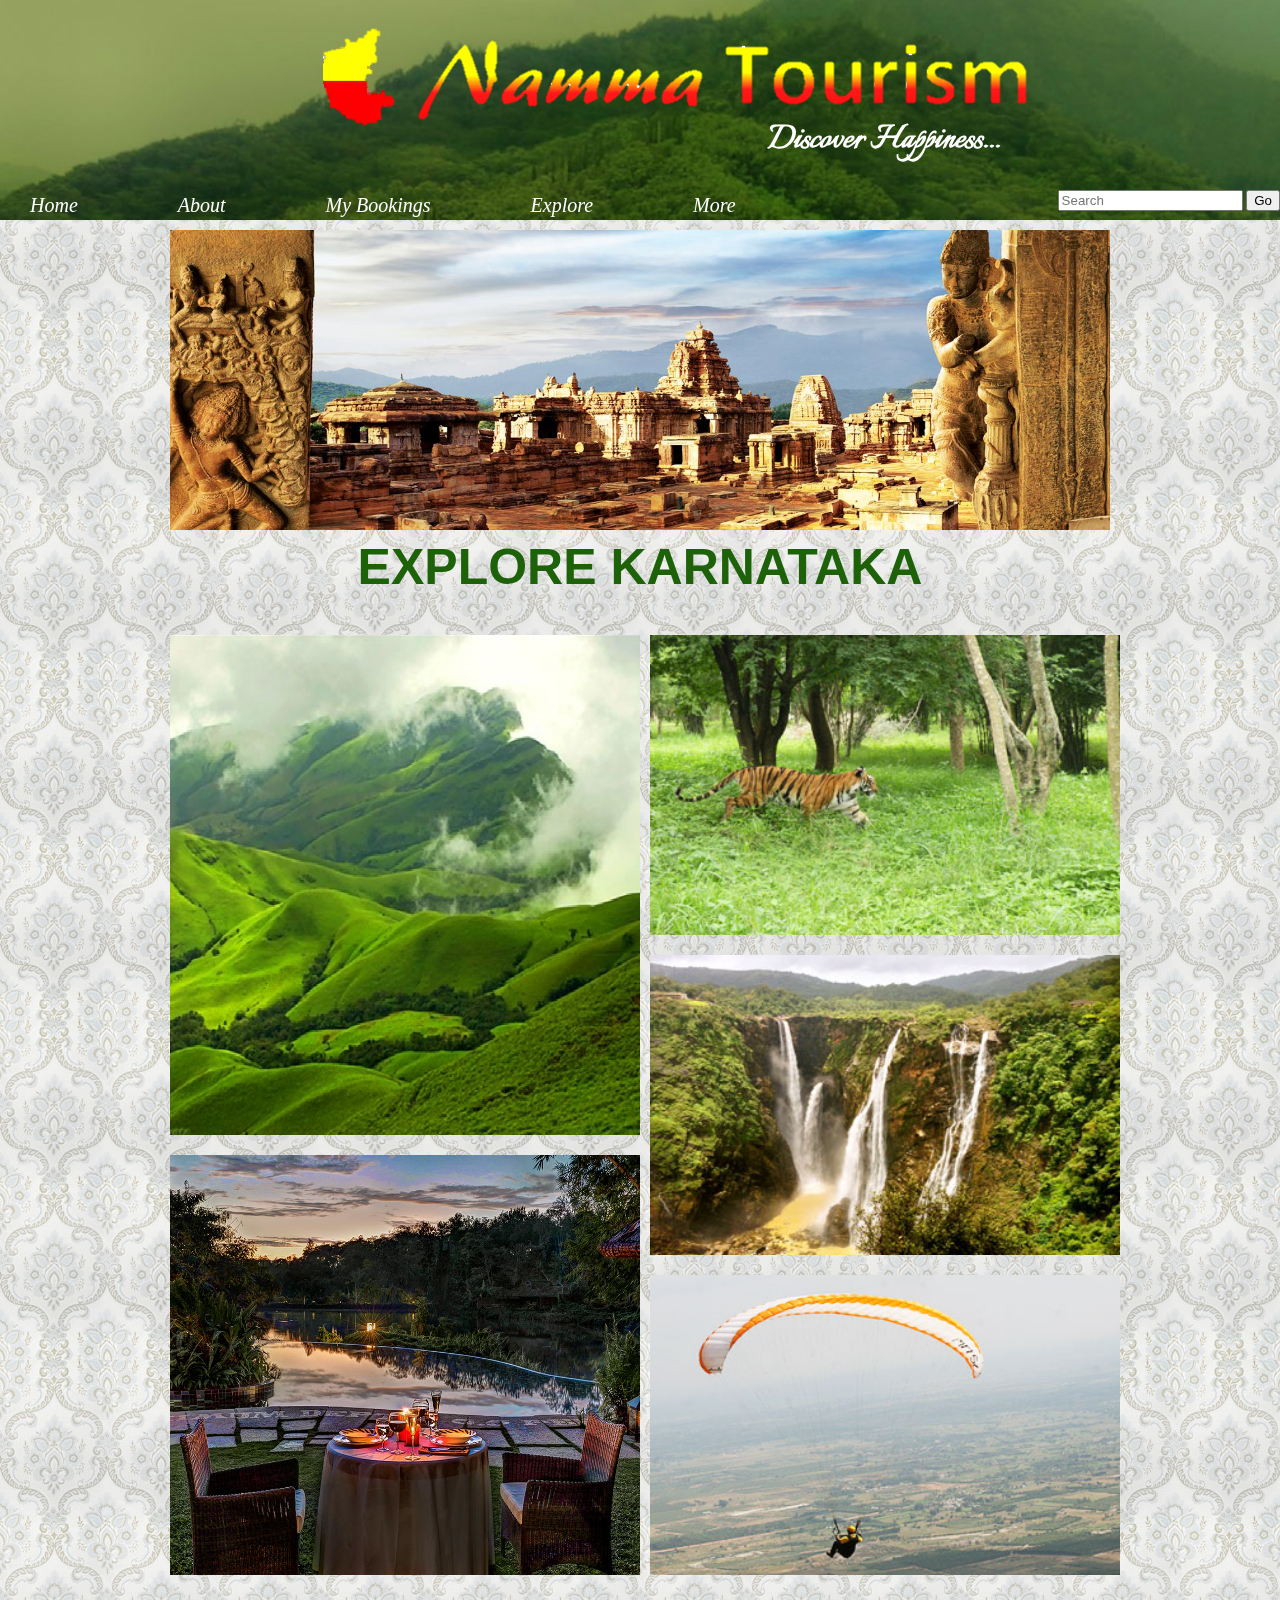
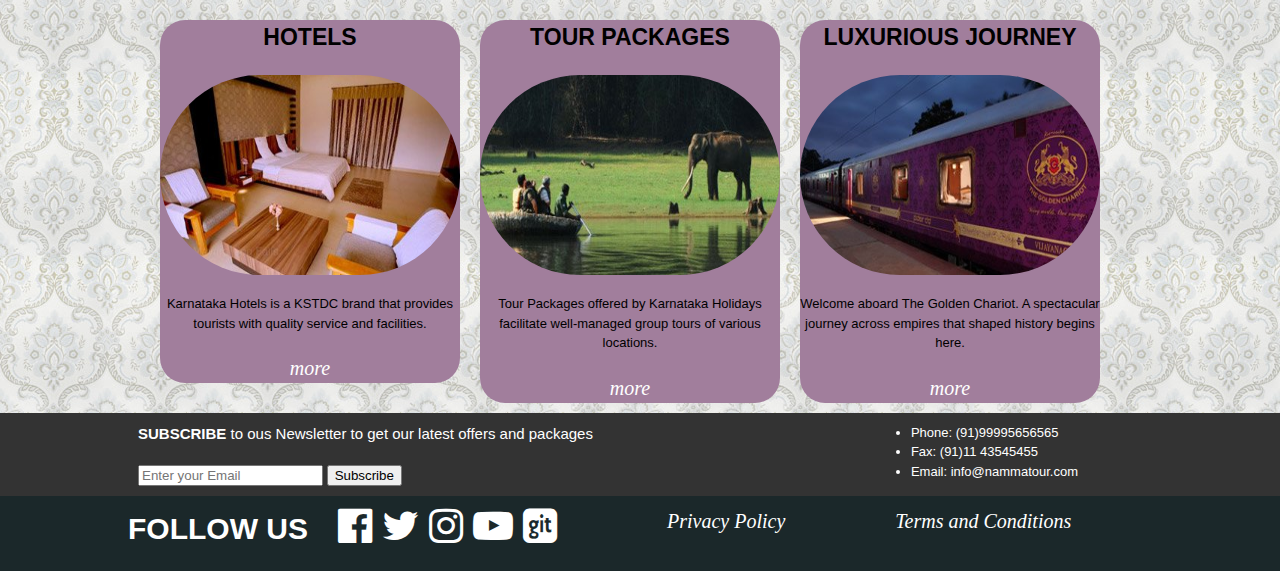
<file: index.html>
<!doctype html>
<html>
  <head>
    <title>Namma Tourism</title>
    <meta charset="utf-8">
    <meta name="viewport" content="width=device-width, initial-scale=1.0"/>
    <meta name="keyword" content="Karnataka Tourism"></meta>
   <meta name="description" content="Namma Tourism offers exclusive packages to explore Karnataka.Connect with us to avail our best services."></meta> 
    <!--- Links to 960 framework css files --> 
    <link rel="stylesheet" href="css/reset.css"> 
    <link rel="stylesheet" href="css/960_12_col.css"> 
    <link rel="stylesheet" href="css/text.css"> 
    <link href='http://fonts.googleapis.com/css?family=Open+Sans|Baumans' rel="stylesheet">
    <link rel="stylesheet" href="font-awesome/css/font-awesome.min.css">
    <link href="https://fonts.googleapis.com/css?family=Frijole|Gabriela|Italianno|Qwigley" rel="stylesheet">
    <!--- link to my style.css -->
    <link rel="stylesheet" href="css/style.css">
  </head>

 <body>
   
  <!--- Header Starts --> 
  <header>
    <div class="clearfix">  
    <!--
    <h1 id="namma">Namma</h1>
    <h1 id="tourism">Tourism</h1>
    -->
    <div class="heading">
      <img src="img/Final1.png" alt="Heading" />
    </div>
    <h2>Discover Happiness...</h2>
    <nav class="navigation" >
      <ul>
        <li><a href="#">Home</a></li>
        <li><a href="#">About</a></li>
        <li><a href="#">My Bookings</a></li>
        <li><a href="html/explore.html">Explore</a></li>
        <li><a href="#">More</a></li>
        <form class= "for" action="#" method="get">
          <input type="text" name="search" placeholder="Search">
          <input type="submit" value="Go">
        </form>
      </ul>
    </nav>
    </div>
  </header>  
  <!-- Header Ends -->



  <!-- Main body Starts... -->
  <main>
    <div class="container_12 wrap">
      <section class="grid_12 image">
       <img src="img/hell.jpeg"/>
      </section>

      <h1 class="grid_12 explore">explore karnataka</h1>

      <div class="section1">
        <section class="grid_6">
          <p><img src="img/Kudremukha.jpg" alt="Kudremukha" title="Kudremukha" style="height: 500px "/></p>
          <p><img src="img/coorg2.jpg" alt="Coorg" title="Coorg" style="height: 420px"/></p>
        </section>
        
       <section class="grid_6">
          <p><img src="img/bandipur.jpeg" alt="Bandipur" title="Bandipur National Park" style="height: 300px" /></p>  
          <p><img src="img/jogfalls.jpeg" alt="Jog falls" title="Jog Falls" style="height: 300px"/></p> 
          <p><img src="img/nandi-hills-paragliding.jpeg" title="Nandi Hills Paragliding" alt="Nandi Hills" style="height: 300px" /></p>  
       </section>
      </div>
      
      <!--   Three Column unit STARTS  -->
      <section>
        <div class="section2">
         <article class="grid_4 alpha">
          <h2>HOTELS</h2>
          <img src="img/hotel.jpg" alt="hotel" />
          <br>
          <br>
          <p>Karnataka Hotels is a KSTDC brand that provides tourists with quality service and facilities. 
          </p>
          <a href="#">more</a>
         </article>
          
         <article class="grid_4">
          <h2>TOUR PACKAGES</h2>
          <img src="img/tour.jpg" alt="Tour Packages" />
          <br>
          <br>
          <p> Tour Packages offered by Karnataka Holidays facilitate well-managed group tours of various locations. 
          </p>
          <a href="#">more</a>
         </article>

         <article class="grid_4 omega">
          <h2>LUXURIOUS JOURNEY</h2>
          <img src="img/train.jpg" alt="Golden Chariot">
          <br>
          <br>
          <p>Welcome aboard The Golden Chariot. A spectacular journey across empires that shaped history begins here.  
          </p>
          <a href="#">more</a>
         </article>
        </div>
      </section>
      <!--    Three Column unit ENDS -->
    </div>
  </main>
  <!--   Main Body Ends -->

  <!--    Footer Starts  -->
  <footer>
    <div class="clearfix">
      <div class="container_12 footer1">
        <div class="grid_7">
          <p><strong>SUBSCRIBE</strong> to ous Newsletter to get our latest offers and packages</p>
          <form action="#" method="get">
            <input type="text" name="Enter your email" placeholder="Enter your Email">
            <input type="submit" value="Subscribe">
          </form>
        </div>
        <div class="grid_5" style="color: White">
          <aside>
            <li>Phone: (91)99995656565</li>
            <li>Fax: (91)11 43545455</li>
            <li>Email: info@nammatour.com</li>
          </aside>
        </div>
      </div>  

      <div class="footer2 clearfix">
        <h1> FOLLOW US </h1>
        <a href="https://www.facebook.com"> <i class="fa fa-facebook-official fa-2x" aria-hidden="true"></i></a>
        <a href="https://www.twitter.com"> <i class="fa fa-twitter fa-2x" aria-hidden="true"></i></a>
        <a href="https://www.instagram.com"> <i class="fa fa-instagram fa-2x" aria-hidden="true"></i></a>
        <a href="https://www.youtube.com/watch?v=V2uEfVU5o2s"> <i class="fa fa-youtube-play fa-2x" aria-hidden="true"></i></a>
        <a href="https://github.com/devendra0901/"> <i class="fa fa-git-square fa-2x" aria-hidden="true"></i></a>
        <ul>
          <li><a href="#">Privacy Policy</a></li>
          <li><a href="#">Terms and Conditions</a></li>
        </ul>  
      </div>
    </div>
  </footer>
  <!--    Footer Ends   -->

  
 </body>




</html>
</file>
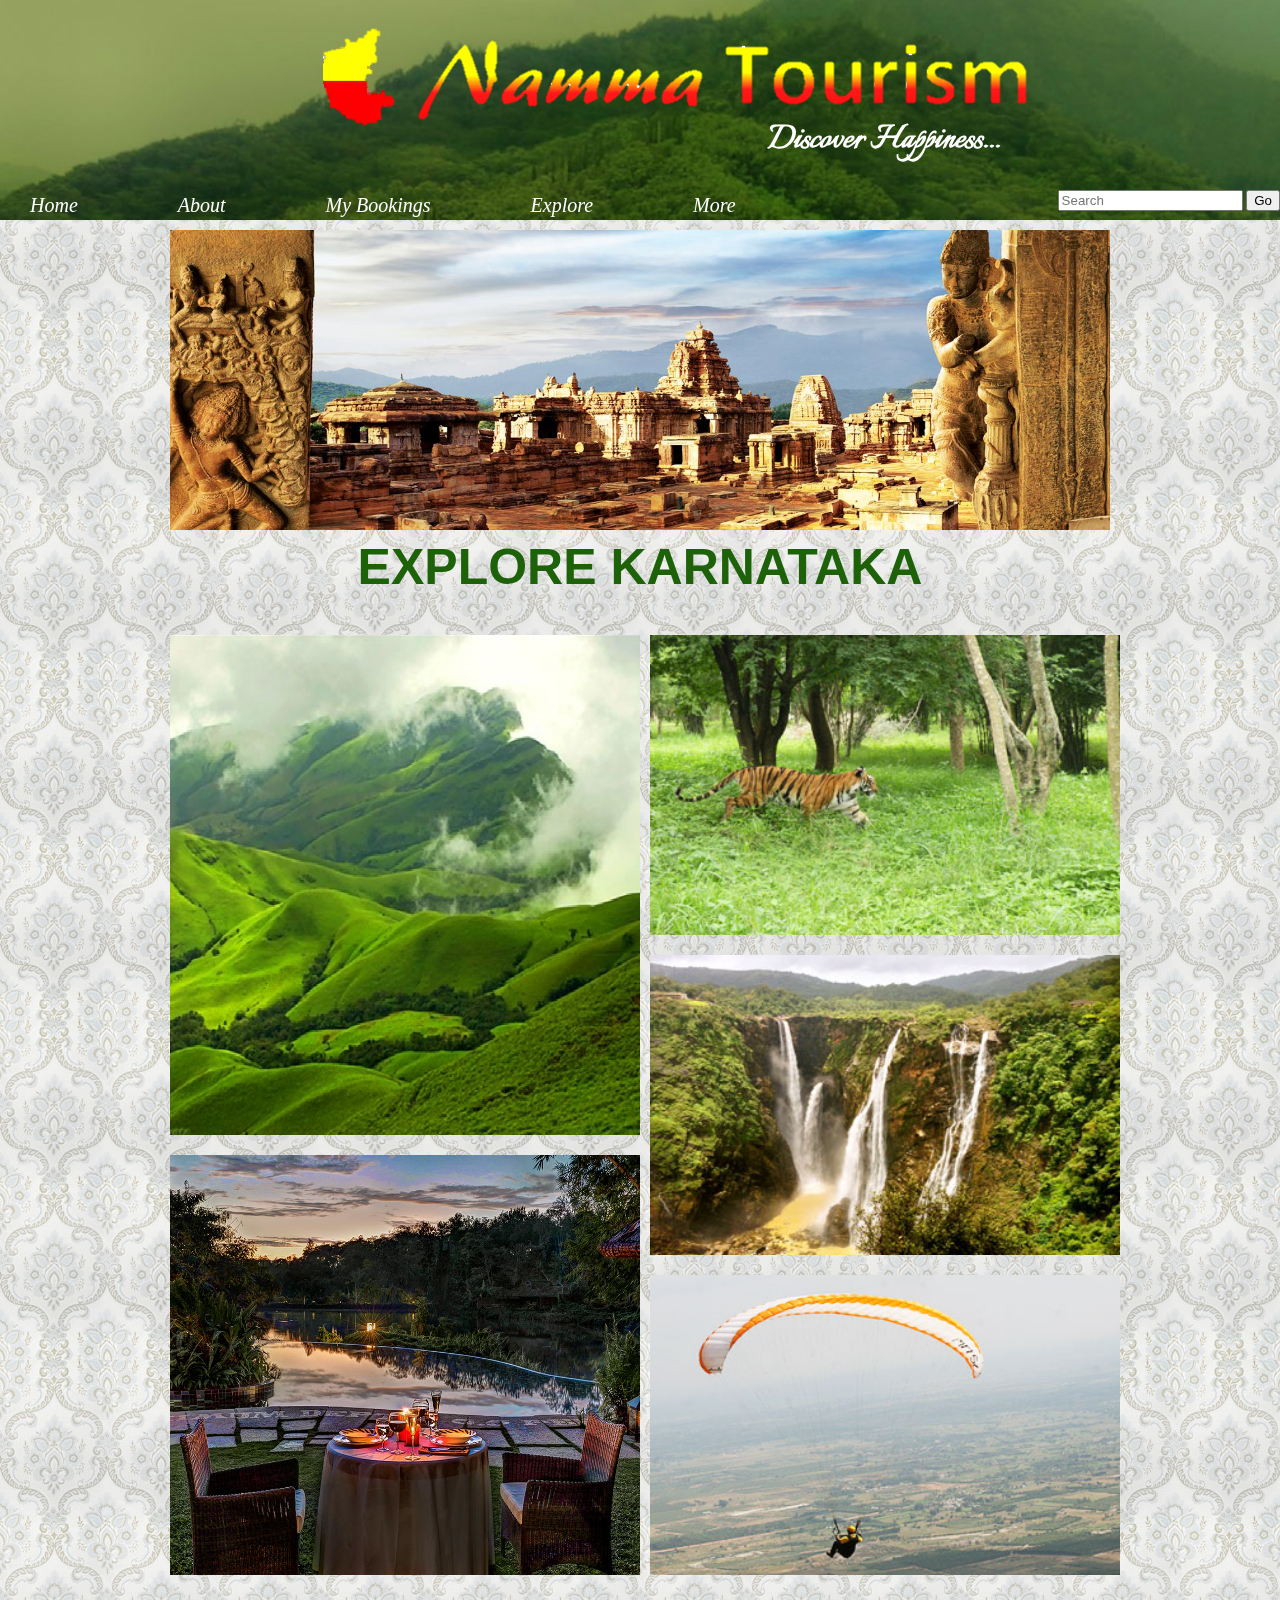
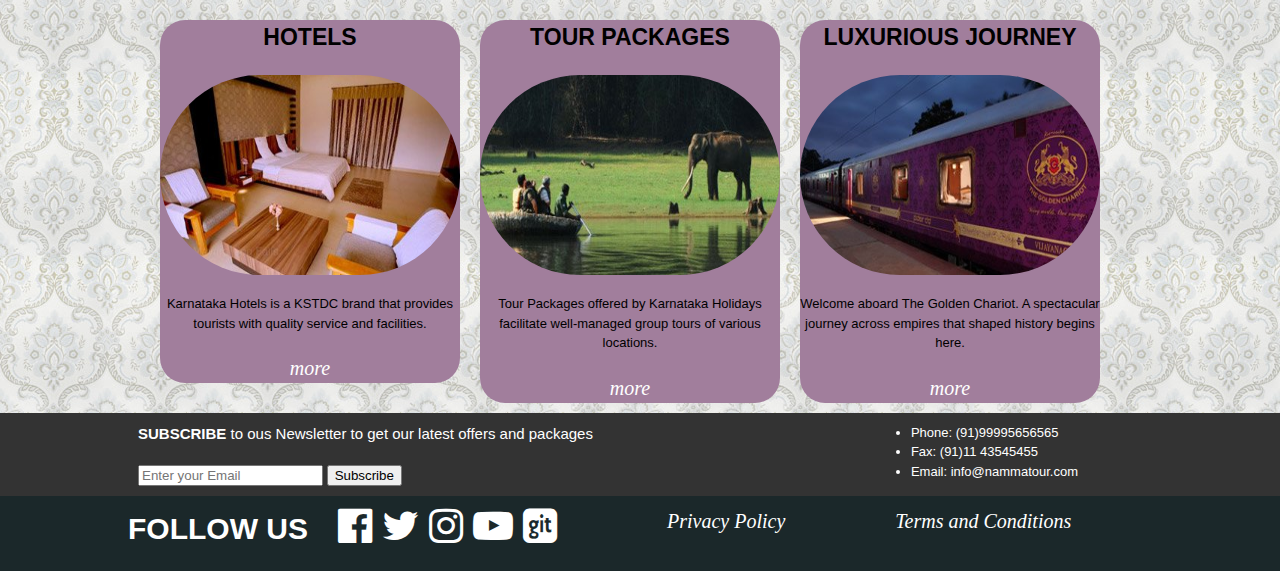
<file: myFirstWebsite.html>
<!doctype html>
<html>
  <head>
    <title>Namma Tourism</title>
    <meta charset="utf-8">
    <meta name="viewport" content="width=device-width, initial-scale=1.0"/> 
    <!--- Links to 960 framework css files --> 
    <link rel="stylesheet" href="css/reset.css"> 
    <link rel="stylesheet" href="css/960_12_col.css"> 
    <link rel="stylesheet" href="css/text.css"> 
    <link href='http://fonts.googleapis.com/css?family=Open+Sans|Baumans' rel="stylesheet">
    <link rel="stylesheet" href="font-awesome/css/font-awesome.min.css">
    <link href="https://fonts.googleapis.com/css?family=Frijole|Gabriela|Italianno|Qwigley" rel="stylesheet">
    <!--- link to my style.css -->
    <link rel="stylesheet" href="css/style.css">
  </head>

 <body>
   
  <!--- Header Starts --> 
  <header class="clearfix">  
    <!--
    <h1 id="namma">Namma</h1>
    <h1 id="tourism">Tourism</h1>
    -->
    <div class="heading">
      <img src="img/Final1.png" alt="Heading" />
    </div>
    <h2>Discover Happiness...</h2>
    <nav class="navigation" >
      <ul>
        <li><a href="#">Home</a></li>
        <li><a href="#">About</a></li>
        <li><a href="#">My Bookings</a></li>
        <li><a href="explore.html">Explore</a></li>
        <li><a href="#">More</a></li>
        <form class= "for" action="#" method="get">
          <input type="text" name="search" placeholder="Search">
          <input type="submit" value="Go">
        </form>
      </ul>
    </nav>
  </header>
  <!-- Header Ends -->



  <!-- Main body Starts... -->
  <div class="container_12 wrap">
    <section class="grid_12 image">
     <img src="img/hell.jpeg"/>
    </section>

    <h1 class="grid_12 explore">EXPLORE KARNATAKA</h1>

    <div class="section1">
      <section class="grid_6">
        <p><img src="img/Kudremukha.jpg" alt="Kudremukha" title="Kudremukha" style="height: 500px "/></p>
        <p><img src="img/coorg2.jpg" alt="Coorg" title="Coorg" style="height: 420px"/></p>
      </section>
      
     <section class="grid_6">
        <p><img src="img/bandipur.jpeg" alt="Bandipur" title="Bandipur National Park" style="height: 300px" /></p>  
        <p><img src="img/jogfalls.jpeg" alt="Jog falls" title="Jog Falls" style="height: 300px"/></p> 
        <p><img src="img/nandi-hills-paragliding.jpeg" title="Nandi Hills Paragliding" alt="Nandi Hills" style="height: 300px" /></p>  
     </section>
    </div>
    
    <!--   Three Column unit STARTS  -->
    <div class="section2">
     <section class="grid_4 alpha">
      <h2>HOTELS</h2>
      <img src="img/hotel.jpg" alt="hotel" />
      <br>
      <br>
      <p>Karnataka Hotels is a KSTDC brand that provides tourists with quality service and facilities. 
      </p>
      <a href="#">more</a>
     </section>
      
     <section class="grid_4">
      <h2>TOUR PACKAGES</h2>
      <img src="img/tour.jpg" alt="Tour Packages" />
      <br>
      <br>
      <p> Tour Packages offered by Karnataka Holidays facilitate well-managed group tours of various locations. 
      </p>
      <a href="#">more</a>
     </section>

     <section class="grid_4 omega">
      <h2>LUXURIOUS JOURNEY</h2>
      <img src="img/train.jpg" alt="Golden Chariot">
      <br>
      <br>
      <p>Welcome aboard The Golden Chariot. A spectacular journey across empires that shaped history begins here.  
      </p>
      <a href="#">more</a>
     </section>
    </div>
    <!--    Three Column unit ENDS -->

  </div>
  <!--   Main Body Ends -->

  <!--    Footer Starts  -->
  <footer class="clearfix">
    <div class="container_12 footer1">
      <div class="grid_7">
        <p><strong>SUBSCRIBE</strong> to ous Newsletter to get our latest offers and packages</p>
        <form action="#" method="get">
          <input type="text" name="Enter your email" placeholder="Enter your Email">
          <input type="submit" value="Subscribe">
        </form>
      </div>
      <div class="grid_5" style="color: White">
        <aside>
          <li>Phone: (91)99995656565</li>
          <li>Fax: (91)11 43545455</li>
          <li>Email: info@nammatour.com</li>
        </aside>
      </div>
    </div>  

    <div class="footer2 clearfix">
      <h1> FOLLOW US </h1>
      <a href="https://www.facebook.com"> <i class="fa fa-facebook-official fa-2x" aria-hidden="true"></i></a>
      <a href="https://www.twitter.com"> <i class="fa fa-twitter fa-2x" aria-hidden="true"></i></a>
      <a href="https://www.instagram.com"> <i class="fa fa-instagram fa-2x" aria-hidden="true"></i></a>
      <a href="https://www.youtube.com/watch?v=V2uEfVU5o2s"> <i class="fa fa-youtube-play fa-2x" aria-hidden="true"></i></a>
      <a href="https://github.com/devendra0901/"> <i class="fa fa-git-square fa-2x" aria-hidden="true"></i></a>
      <ul>
        <li><a href="#">Privacy Policy</a></li>
        <li><a href="#">Terms and Conditions</a></li>
      </ul>  
    </div>
  </footer>
  <!--    Footer Ends   -->

  
 </body>




</html>
</file>
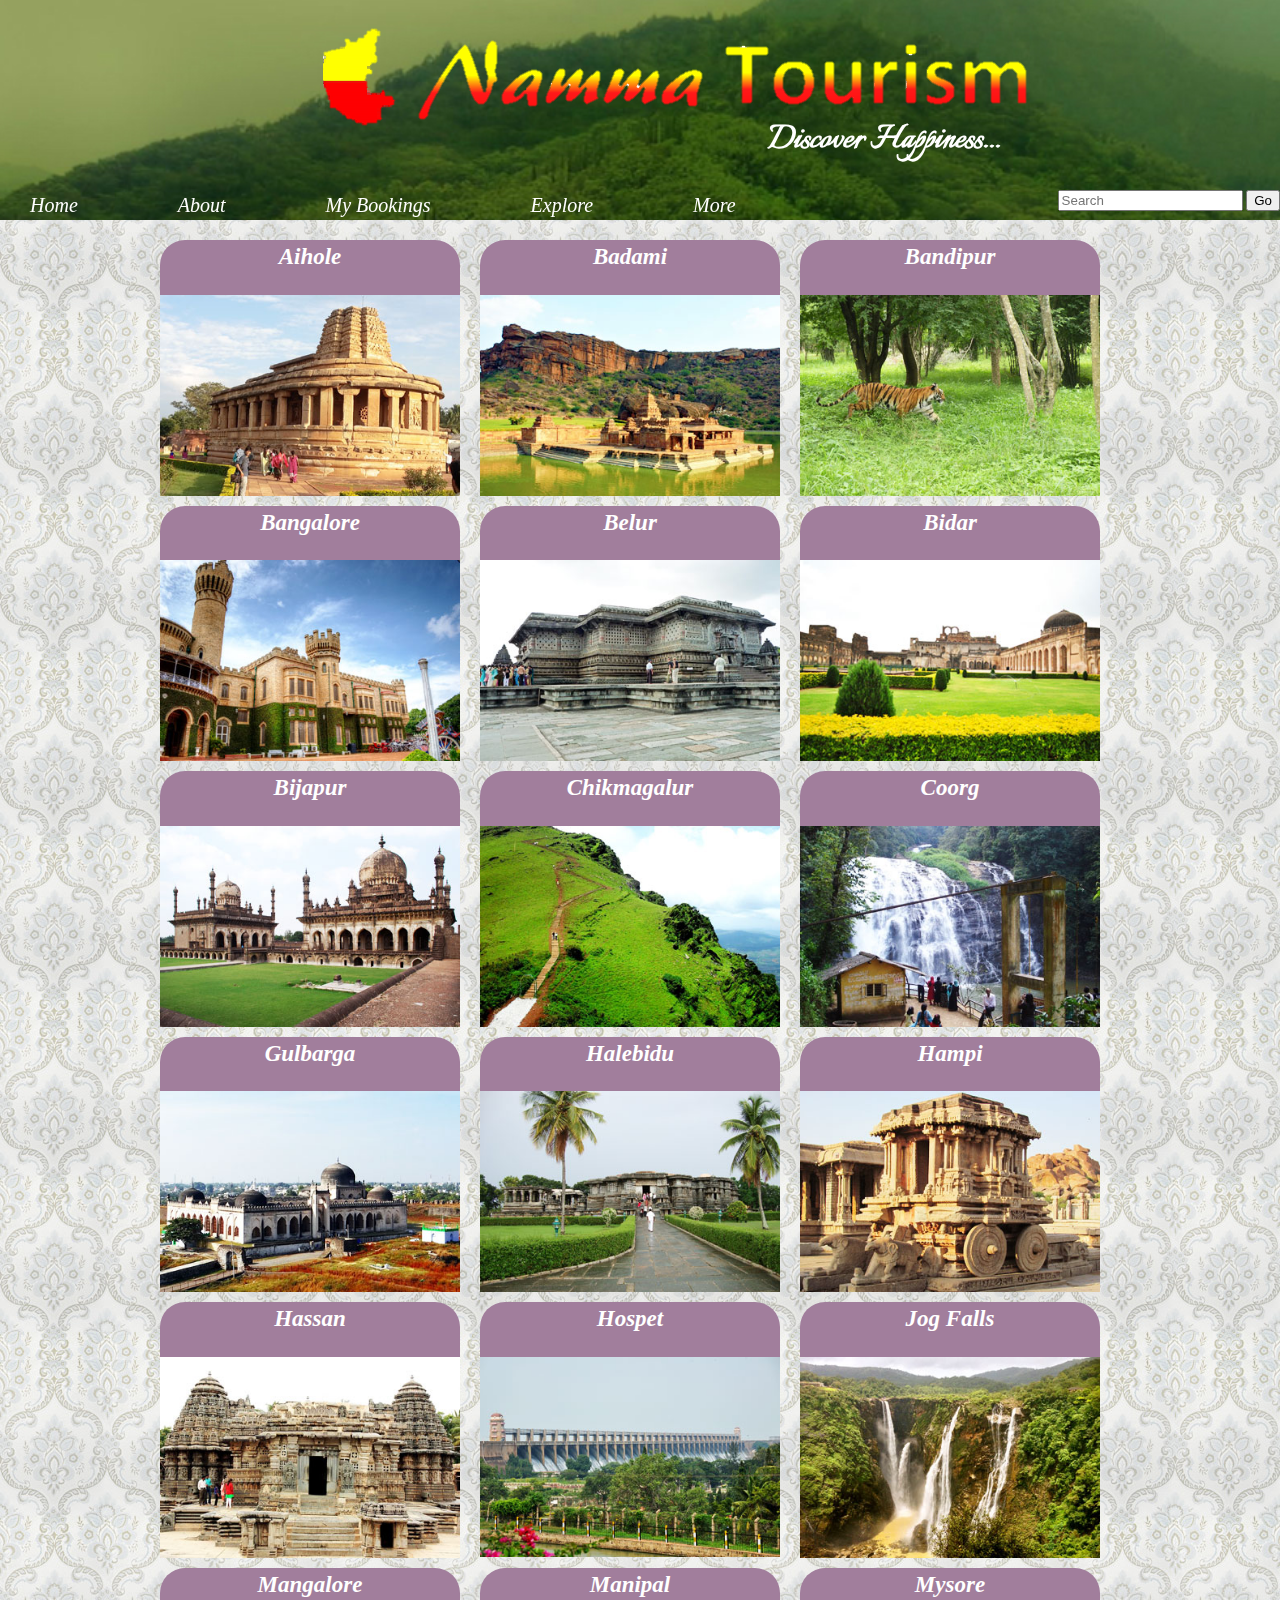
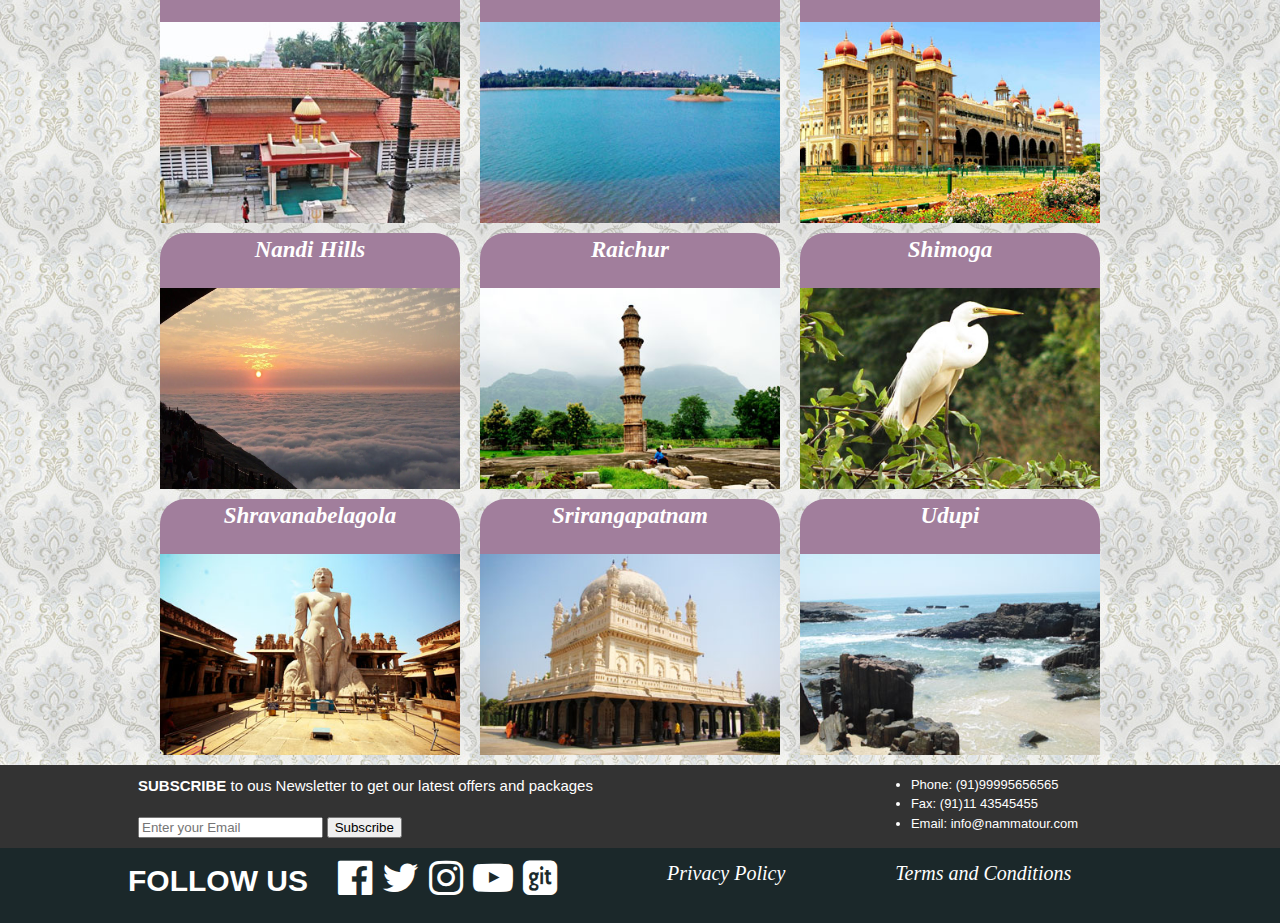
<file: html/explore.html>
<!doctype html>
<html>
  <head>
    <title>Namma Tourism</title>
    <meta charset="utf-8">
    <meta name="viewport" content="width=device-width, initial-scale=1.0"/> 
    <meta name="keyword" content="Karnataka Tourism"></meta>
   <meta name="description" content="Namma Tourism offers exclusive packages to explore Karnataka.Connect with us to avail our best services."></meta>
    <!--- Links to 960 framework css files --> 
    <link rel="stylesheet" href="../css/reset.css"> 
    <link rel="stylesheet" href="../css/960_12_col.css"> 
    <link rel="stylesheet" href="../css/text.css"> 
    <link href='http://fonts.googleapis.com/css?family=Open+Sans|Baumans' rel="stylesheet">
    <link rel="stylesheet" href="../font-awesome/css/font-awesome.min.css">
    <link href="https://fonts.googleapis.com/css?family=Frijole|Gabriela|Italianno|Qwigley" rel="stylesheet">
    <!--- link to my style.css -->
    <link rel="stylesheet" href="../css/style.css">
  </head>

  <body>
     
    <!--- Header Starts --> 
    <header>
      <div class="clearfix">  
        <!--
        <h1 id="namma">Namma</h1>
        <h1 id="tourism">Tourism</h1>
        -->
        <div class="heading">
          <img src="../img/Final1.png" alt="Heading" />
        </div>
        <h2>Discover Happiness...</h2>
        <nav class="navigation" >
          <ul>
            <li><a href="../index.html">Home</a></li>
            <li><a href="#">About</a></li>
            <li><a href="#">My Bookings</a></li>
            <li><a href="#">Explore</a></li>
            <li><a href="#">More</a></li>
            <form class= "for" action="#" method="get">
              <input type="text" name="search" placeholder="Search">
              <input type="submit" value="Go">
            </form>
          </ul>
        </nav>
      </div>  
    </header>
    <!-- Header Ends -->



    <!-- Main body Starts... -->
    <section>
      <div class="container_12 wrap">
      
        <div class="row">
          <article class="grid_4 alpha">
            <a href="#">
              <h2>Aihole</h2>
              <img src="../img/aihole.jpeg" alt="aihole" class="exploreimg" />
            </a> 
          </article>
        
          <article class="grid_4">
            <a href="#">
              <h2>Badami</h2>
              <img src="../img/badami.jpeg" alt="Badami" class="exploreimg" />
            </a>
          </article>

          <article class="grid_4 omega">
            <a href="#">
              <h2>Bandipur</h2>
              <img src="../img/bandipur.jpeg" alt="Bandipur" class="exploreimg" />
            </a>
          </article>

          <article class="grid_4 alpha">
            <a href="#">
              <h2>Bangalore</h2>
              <img src="../img/bangalore.jpeg" alt="Bangalore" class="exploreimg" />
            </a> 
          </article>
        
          <article class="grid_4">
            <a href="#">
              <h2>Belur</h2>
              <img src="../img/belur.jpeg" alt="belur" class="exploreimg" />
            </a>
          </article>

          <article class="grid_4 omega">
            <a href="#">
              <h2>Bidar</h2>
              <img src="../img/bidar.jpeg" alt="bidar" class="exploreimg" />
            </a>
          </article>

          <article class="grid_4 alpha">
            <a href="#">
              <h2>Bijapur</h2>
              <img src="../img/bijapur.jpeg" alt="Bijapur" class="exploreimg" />
            </a> 
          </article>
        
          <article class="grid_4">
            <a href="#">
              <h2>Chikmagalur</h2>
              <img src="../img/chikmagalur.jpeg" alt="Chikmagalur" class="exploreimg" />
            </a>
          </article>

          <article class="grid_4 omega">
            <a href="#">
              <h2>Coorg</h2>
              <img src="../img/coorg.jpeg" alt="Coorg" class="exploreimg" />
            </a>
          </article>
      
          <article class="grid_4 alpha">
            <a href="#">
              <h2>Gulbarga</h2>
              <img src="../img/gulbarga.jpeg" alt="Gulbarga" class="exploreimg" />
            </a> 
          </article>
        
          <article class="grid_4">
            <a href="#">
              <h2>Halebidu</h2>
              <img src="../img/halebidu.jpeg" alt="Halebidu" class="exploreimg" />
            </a>
          </article>

          <article class="grid_4 omega">
            <a href="#">
              <h2>Hampi</h2>
              <img src="../img/hampi.jpeg" alt="Hampi" class="exploreimg" />
            </a>
          </article>

          <article class="grid_4 alpha">
            <a href="#">
              <h2>Hassan</h2>
              <img src="../img/hassan.jpeg" alt="Hassan" class="exploreimg" />
            </a> 
          </article>
        
          <article class="grid_4">
            <a href="#">
              <h2>Hospet</h2>
              <img src="../img/hospet.jpeg" alt="Hospet" class="exploreimg" />
            </a>
          </article>

          <article class="grid_4 omega">
            <a href="#">
              <h2>Jog Falls</h2>
              <img src="../img/jogfalls.jpeg" alt="Jog Falls" class="exploreimg" />
            </a>
          </article>

          <article class="grid_4 alpha">
            <a href="#">
              <h2>Mangalore</h2>
              <img src="../img/mangalore.jpeg" alt="Mangalore" class="exploreimg" />
            </a> 
          </article>
        
          <article class="grid_4">
            <a href="#">
              <h2>Manipal</h2>
              <img src="../img/manipal.jpeg" alt="Manipal" class="exploreimg" />
            </a>
          </article>

          <article class="grid_4 omega">
            <a href="#">
              <h2>Mysore</h2>
              <img src="../img/mysore.jpeg" alt="Mysore" class="exploreimg" />
            </a>
          </article>

          <article class="grid_4 alpha">
            <a href="#">
              <h2>Nandi Hills</h2>
              <img src="../img/nandihills.jpg" alt="Nandi Hills" class="exploreimg"  height="201.067" />
            </a> 
          </article>
        
          <article class="grid_4">
            <a href="#">
              <h2>Raichur</h2>
              <img src="../img/raichur.jpeg" alt="Raichur" class="exploreimg" />
            </a>
          </article>

          <article class="grid_4 omega">
            <a href="#">
              <h2>Shimoga</h2>
              <img src="../img/shimoga.jpeg" alt="Shimoga" class="exploreimg" />
            </a>
          </article>

          <article class="grid_4 alpha">
            <a href="#">
              <h2>Shravanabelagola</h2>
              <img src="../img/shravanabelagola.jpeg" alt="Shravanabelagola" class="exploreimg" />
            </a> 
          </article>
        
          <article class="grid_4">
            <a href="#">
              <h2>Srirangapatnam</h2>
              <img src="../img/srirangapatnam.jpeg" alt="Srirangapatnam" class="exploreimg" />
            </a>
          </article>

          <article class="grid_4 omega">
            <a href="#">
              <h2>Udupi</h2>
              <img src="../img/udupi.jpeg" alt="Udupi" class="exploreimg" />
            </a>
          </article>
        </div> <!-- end row -->

      </div>
    </section>

    <!--   Main Body Ends -->

    <!--    Footer Starts  -->
    <footer>
      <div class="clearfix">
        <div class="container_12 footer1">
          <div class="grid_7">
            <p><strong>SUBSCRIBE</strong> to ous Newsletter to get our latest offers and packages</p>
            <form action="#" method="get">
              <input type="text" name="Enter your email" placeholder="Enter your Email">
              <input type="submit" value="Subscribe">
            </form>
          </div>
          <div class="grid_5" style="color: White">
            <aside>
              <li>Phone: (91)99995656565</li>
              <li>Fax: (91)11 43545455</li>
              <li>Email: info@nammatour.com</li>
            </aside>
          </div>
        </div>  

        <div class="footer2 clearfix">
          <h1> FOLLOW US </h1>
          <a href="https://www.facebook.com"> <i class="fa fa-facebook-official fa-2x" aria-hidden="true"></i></a>
          <a href="https://www.twitter.com"> <i class="fa fa-twitter fa-2x" aria-hidden="true"></i></a>
          <a href="https://www.instagram.com"> <i class="fa fa-instagram fa-2x" aria-hidden="true"></i></a>
          <a href="https://www.youtube.com/watch?v=V2uEfVU5o2s"> <i class="fa fa-youtube-play fa-2x" aria-hidden="true"></i></a>
          <a href="https://github.com/devendra0901/"> <i class="fa fa-git-square fa-2x" aria-hidden="true"></i></a>
          <ul>
            <li><a href="#">Privacy Policy</a></li>
            <li><a href="#">Terms and Conditions</a></li>
          </ul>  
        </div>
      </div>  
    </footer>
    <!--    Footer Ends   -->

  
  </body>




</html>
</file>
<file: css/960_12_col.css>
/*
  960 Grid System ~ Core CSS.
  Learn more ~ http://960.gs/

  Licensed under GPL and MIT.
*/

/*
  Forces backgrounds to span full width,
  even if there is horizontal scrolling.
  Increase this if your layout is wider.

  Note: IE6 works fine without this fix.
*/

body {
  min-width: 960px;
}

/* `Container
----------------------------------------------------------------------------------------------------*/

.container_12 {
  margin-left: auto;
  margin-right: auto;
  width: 960px;
}

/* `Grid >> Global
----------------------------------------------------------------------------------------------------*/

.grid_1,
.grid_2,
.grid_3,
.grid_4,
.grid_5,
.grid_6,
.grid_7,
.grid_8,
.grid_9,
.grid_10,
.grid_11,
.grid_12 {
  display: inline;
  float: left;
  margin-left: 10px;
  margin-right: 10px;
}

.push_1, .pull_1,
.push_2, .pull_2,
.push_3, .pull_3,
.push_4, .pull_4,
.push_5, .pull_5,
.push_6, .pull_6,
.push_7, .pull_7,
.push_8, .pull_8,
.push_9, .pull_9,
.push_10, .pull_10,
.push_11, .pull_11 {
  position: relative;
}

/* `Grid >> Children (Alpha ~ First, Omega ~ Last)
----------------------------------------------------------------------------------------------------*/

.alpha {
  margin-left: 0;
}

.omega {
  margin-right: 0;
}

/* `Grid >> 12 Columns
----------------------------------------------------------------------------------------------------*/

.container_12 .grid_1 {
  width: 60px;
}

.container_12 .grid_2 {
  width: 140px;
}

.container_12 .grid_3 {
  width: 220px;
}

.container_12 .grid_4 {
  width: 300px;
}

.container_12 .grid_5 {
  width: 380px;
}

.container_12 .grid_6 {
  width: 460px;
}

.container_12 .grid_7 {
  width: 540px;
}

.container_12 .grid_8 {
  width: 620px;
}

.container_12 .grid_9 {
  width: 700px;
}

.container_12 .grid_10 {
  width: 780px;
}

.container_12 .grid_11 {
  width: 860px;
}

.container_12 .grid_12 {
  width: 940px;
}

/* `Prefix Extra Space >> 12 Columns
----------------------------------------------------------------------------------------------------*/

.container_12 .prefix_1 {
  padding-left: 80px;
}

.container_12 .prefix_2 {
  padding-left: 160px;
}

.container_12 .prefix_3 {
  padding-left: 240px;
}

.container_12 .prefix_4 {
  padding-left: 320px;
}

.container_12 .prefix_5 {
  padding-left: 400px;
}

.container_12 .prefix_6 {
  padding-left: 480px;
}

.container_12 .prefix_7 {
  padding-left: 560px;
}

.container_12 .prefix_8 {
  padding-left: 640px;
}

.container_12 .prefix_9 {
  padding-left: 720px;
}

.container_12 .prefix_10 {
  padding-left: 800px;
}

.container_12 .prefix_11 {
  padding-left: 880px;
}

/* `Suffix Extra Space >> 12 Columns
----------------------------------------------------------------------------------------------------*/

.container_12 .suffix_1 {
  padding-right: 80px;
}

.container_12 .suffix_2 {
  padding-right: 160px;
}

.container_12 .suffix_3 {
  padding-right: 240px;
}

.container_12 .suffix_4 {
  padding-right: 320px;
}

.container_12 .suffix_5 {
  padding-right: 400px;
}

.container_12 .suffix_6 {
  padding-right: 480px;
}

.container_12 .suffix_7 {
  padding-right: 560px;
}

.container_12 .suffix_8 {
  padding-right: 640px;
}

.container_12 .suffix_9 {
  padding-right: 720px;
}

.container_12 .suffix_10 {
  padding-right: 800px;
}

.container_12 .suffix_11 {
  padding-right: 880px;
}

/* `Push Space >> 12 Columns
----------------------------------------------------------------------------------------------------*/

.container_12 .push_1 {
  left: 80px;
}

.container_12 .push_2 {
  left: 160px;
}

.container_12 .push_3 {
  left: 240px;
}

.container_12 .push_4 {
  left: 320px;
}

.container_12 .push_5 {
  left: 400px;
}

.container_12 .push_6 {
  left: 480px;
}

.container_12 .push_7 {
  left: 560px;
}

.container_12 .push_8 {
  left: 640px;
}

.container_12 .push_9 {
  left: 720px;
}

.container_12 .push_10 {
  left: 800px;
}

.container_12 .push_11 {
  left: 880px;
}

/* `Pull Space >> 12 Columns
----------------------------------------------------------------------------------------------------*/

.container_12 .pull_1 {
  left: -80px;
}

.container_12 .pull_2 {
  left: -160px;
}

.container_12 .pull_3 {
  left: -240px;
}

.container_12 .pull_4 {
  left: -320px;
}

.container_12 .pull_5 {
  left: -400px;
}

.container_12 .pull_6 {
  left: -480px;
}

.container_12 .pull_7 {
  left: -560px;
}

.container_12 .pull_8 {
  left: -640px;
}

.container_12 .pull_9 {
  left: -720px;
}

.container_12 .pull_10 {
  left: -800px;
}

.container_12 .pull_11 {
  left: -880px;
}

/* `Clear Floated Elements
----------------------------------------------------------------------------------------------------*/

/* http://sonspring.com/journal/clearing-floats */

.clear {
  clear: both;
  display: block;
  overflow: hidden;
  visibility: hidden;
  width: 0;
  height: 0;
}

/* http://www.yuiblog.com/blog/2010/09/27/clearfix-reloaded-overflowhidden-demystified */

.clearfix:before,
.clearfix:after,
.container_12:before,
.container_12:after {
  content: '.';
  display: block;
  overflow: hidden;
  visibility: hidden;
  font-size: 0;
  line-height: 0;
  width: 0;
  height: 0;
}

.clearfix:after,
.container_12:after {
  clear: both;
}

/*
  The following zoom:1 rule is specifically for IE6 + IE7.
  Move to separate stylesheet if invalid CSS is a problem.
*/

.clearfix,
.container_12 {
  zoom: 1;
}
</file>
<file: css/text.css>
/*
  960 Grid System ~ Text CSS.
  Learn more ~ http://960.gs/

  Licensed under GPL and MIT.
*/

/* `Basic HTML
----------------------------------------------------------------------------------------------------*/

body {
  font: 13px/1.5 "Helvetica Neue", Arial, "Liberation Sans", FreeSans, sans-serif;
}

pre,
code {
  font-family: "DejaVu Sans Mono", Menlo, Consolas, monospace;
}

hr {
  border: 0 solid #ccc;
  border-top-width: 1px;
  clear: both;
  height: 0;
}

/* `Headings
----------------------------------------------------------------------------------------------------*/

h1 {
  font-size: 25px;
}

h2 {
  font-size: 23px;
}

h3 {
  font-size: 21px;
}

h4 {
  font-size: 19px;
}

h5 {
  font-size: 17px;
}

h6 {
  font-size: 15px;
}

/* `Spacing
----------------------------------------------------------------------------------------------------*/

ol {
  list-style: decimal;
}

ul {
  list-style: disc;
}

li {
  margin-left: 30px;
}

p,
dl,
hr,
h1,
h2,
h3,
h4,
h5,
h6,
ol,
ul,
pre,
table,
address,
fieldset,
figure {
  margin-bottom: 20px;
}
</file>
<file: css/style.css>
html {
	  background: url("../img/background.jpg");
 
}


body {
	margin: auto;
	font-family: sans-serif;
}


header{
	position: fixed;
	top: 0px;
	width: 100%;
	/*   To give BAckground Image to header  */
	background: url("../img/coorg.jpg") no-repeat center fixed;
    -webkit-background-size:cover;
    -moz-background-size:cover;
    -o-background-size:cover;
    background-size: cover;
	background-blend-mode:screen;
}


 .heading img{
	position: center;
	margin-left: 300px;
}

.heading{
	height:110px;
}


/* styling navigation bar */ 
.navigation{
	background: Gray;
	width: 100%;
}

/* To style the main heading in header
#namma,#tourism{ 
	display: inline;
	/*font-family: "Frijole", cursive;*/
	
	/*font-family:serif;
	text-shadow: 2px 2px 5px Black;
	color:Red;
	margin-top: 10px;
	margin-left: 100px;
	padding-left: 20%;
	margin-bottom: 0;
	height: 116px;

}

#namma{
	font-family: 'Qwigley', cursive;
	font-size: 130px;
	color: Yellow;
}

#tourism{
	padding-left: 0;
	margin-left: 10px;
	font-family: 'Gabriela', serif; 
	font-size: 90px;
}
*/

nav li{
	padding-right: 70px;
	float: left;
	color: White;
	font-size: 20px;
	display: inline;
}

/* To style ALL Anchor tags  */
a{
	text-decoration: none;
	color:White;
	text-align: center;
	font-family:serif;
	font-size: 20px;
	font-style: italic;
}


a:hover{
	font-size: 22px;
	color: Green;
	text-decoration: underline;
}

/*  To Design "Discover happiness"  */
header h2{
	margin-top: 0;
	margin-left: 0;
	font-size: 40px;
	padding-left: 60%;
	font-family: 'Italianno', cursive;
	color: White;
}

/*  To design "Explore karnataka"  */
.explore{
	font-size: 50px;
	text-align: center;
	color: #1d6209;
	text-transform: uppercase;
}

/*   To align the center image */
.image img{
	margin-top: 220px;
	margin-left: 0;
	width: 940px;
	height: 300px;
	position: center;
}

/*  To Style ALL sections */
section,article{
	margin-top: 10px;
}

/*  To style section1 */
.section2,.row{
text-align:center;
float:left;
background-color:;
color:black;
margin-top:15px;
}

/*   To design sections of "explore.html"  */
.row{
	margin-top: 220px;
}

/*  To design FORM of "myFirstWebsite.html"  */
.for{
	float: right;
}

/*  Overwriting Styles of grid_4 class*/
.grid_4{
	background-color: #a17e9c;
	border-radius: 25px;
}


.section1 .grid_6  img{
	margin-left: 0;
	width: 470px;
}


.section2 .grid_4  img{
	margin-left: 0;
	width: 300px;
	height: 200px;
	position: center;
	 border-radius: 200px;
}

/*  To style all images in "explore.html"  */
.exploreimg{
	width: 300px;
}

/*  To style Footer in all pages*/
footer{
	margin-top: 10px;
	width: 100%;
}


.footer1{
	padding-left: 10%;
	padding-top: 10px;
	background: #333;
	width: 100%;
	height: 15%;
	padding-bottom: 10px;
}


.footer1 p{
	font-size: 15px;
	color: White;
}


.footer1 aside{
	float: right;
}


.footer2{
	padding-left: 10%;
	padding-top: 10px;
	width: 100%;
	height: 10%;
	margin-top: 0;
	background: #1b282a;
}


footer .footer2 h1{
	float: left;
	font-size: 30px;
	color: White;
	padding-right: 30px;
}


footer .footer2 a{
	float: left;
	text-decoration: none;
}


footer .footer2 a:hover{
	font-size: 25px;
	color: Green;
	text-decoration: underline;
}


footer .footer2 ul li {
	color: White;
	font-size: 20px;
	display: inline;

}


footer .footer2 ul li a{
	padding-right: 10px;
	padding-left:  100px;
	color: White;
	font-size: 20px;

}

/*  To style icons in footer */
.fa{
	padding-right: 10px;
}

.fa:hover {
    opacity: 0.7;
}
</file>
